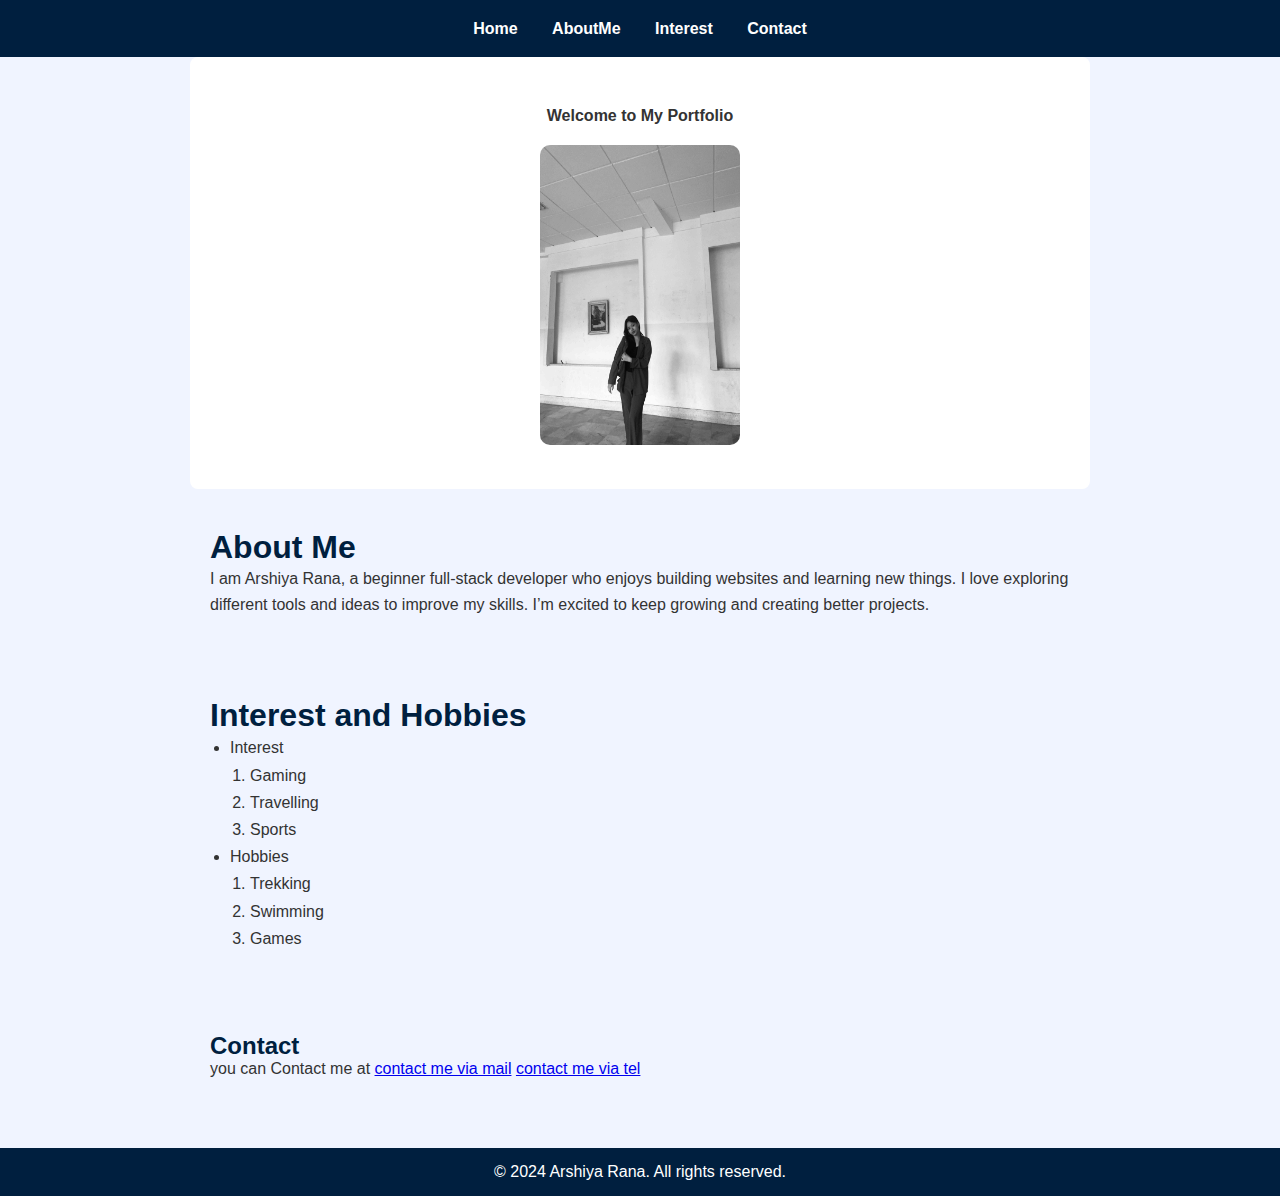
<file: index.html>
<!DOCTYPE html>
<html lang="en">
  <head>
    <meta charset="UTF-8" />
    <meta name="viewport" content="width=device-width, initial-scale=1.0" />
    <title>My Portfolio</title>
    <link rel="stylesheet" href="./portfolio-arshiya/css/style.css" />
  </head>
  <body>
    <header>
      <nav>
            <ul>
          <a href="#home">Home</a>
          <a href="#aboutMe">AboutMe</a>
          <a href="#interest">Interest</a>
          <a href="#contact">Contact</a>
        </ul>
      </nav>
    </header>
    <main>
      <section id="home">
        <p><b>Welcome to My Portfolio  </b></p>
          
        <img src="./portfolio-arshiya/image/arshiya.jpg" alt="Arshiya Rana" width="200" height="300" />
      </section>
      <section id="aboutMe">
        <h1>About Me</h1>
        <p>
           I am Arshiya Rana, a beginner full-stack developer who enjoys building websites and learning new things. I love exploring different tools and ideas to improve my skills. I’m excited to keep growing and creating better projects.  

        </p>
      </section>
      
      <section id="interest">
        <h1>Interest and Hobbies</h1>
        <ul>
          <li>
            Interest
            <ol>
              <li>Gaming</li>
              <li>Travelling</li>
              <li>Sports</li>
            </ol>
          </li>
          <li>
            Hobbies
            <ol>
              <li>Trekking</li>
              <li>Swimming</li>
              <li>Games</li>
            </ol>
          </li>
        </ul>
      </section>
      <section id="Contact">
        <h2>Contact</h2>
        <p>
          you can Contact me at
          <a href="mailto:arshiyarana90@gmail.com">contact me via mail</a>
          <a href="tel:9815086435">contact me via tel</a>
        </p>
      </section>
    </main>
    <footer>
      <p>&copy; 2024 Arshiya Rana. All rights reserved.</p>
    </footer>
  </body>
</html>
</file>
<file: portfolio-arshiya/css/style.css>
* {
  margin: 0;
  padding: 0;
  box-sizing: border-box;
}

body {
  margin: 0;
  font-family: Arial, sans-serif;
  background-color: #f0f4ff; 
  color: #333;
}

header {
  background: #001f3f; 
  padding: 15px 0;
}

nav ul {
  list-style: none;
  text-align: center;
  padding: 0;
}

nav ul a {
  margin: 0 15px;
  color: #ffffff;
  text-decoration: none;
  font-size: 16px;
  font-weight: bold;
}

nav ul a:hover {
  color: #66a3ff; 
}

section {
  padding: 40px 20px;
  max-width: 900px;
  margin: auto;
}

h1, h2 {
  color: #001f3f; 
}

#home {
  text-align: center;
  background: #ffffff;
  padding-top: 50px;
  border-radius: 8px;
}

#home img {
  margin-top: 20px;
  border-radius: 10px;
}

/* About Me */
#aboutMe p {
  line-height: 1.6;
}

/* Interests */
ul, ol {
  padding-left: 20px;
  line-height: 1.7;
}

/* Contact Section */
#contact a {
  color: #003d80; /* blue link */
}

#contact a:hover {
  text-decoration: underline;
}

footer {
  text-align: center;
  background: #001f3f; /* navy */
  color: white;
  padding: 15px 0;
  margin-top: 30px;
}
</file>
